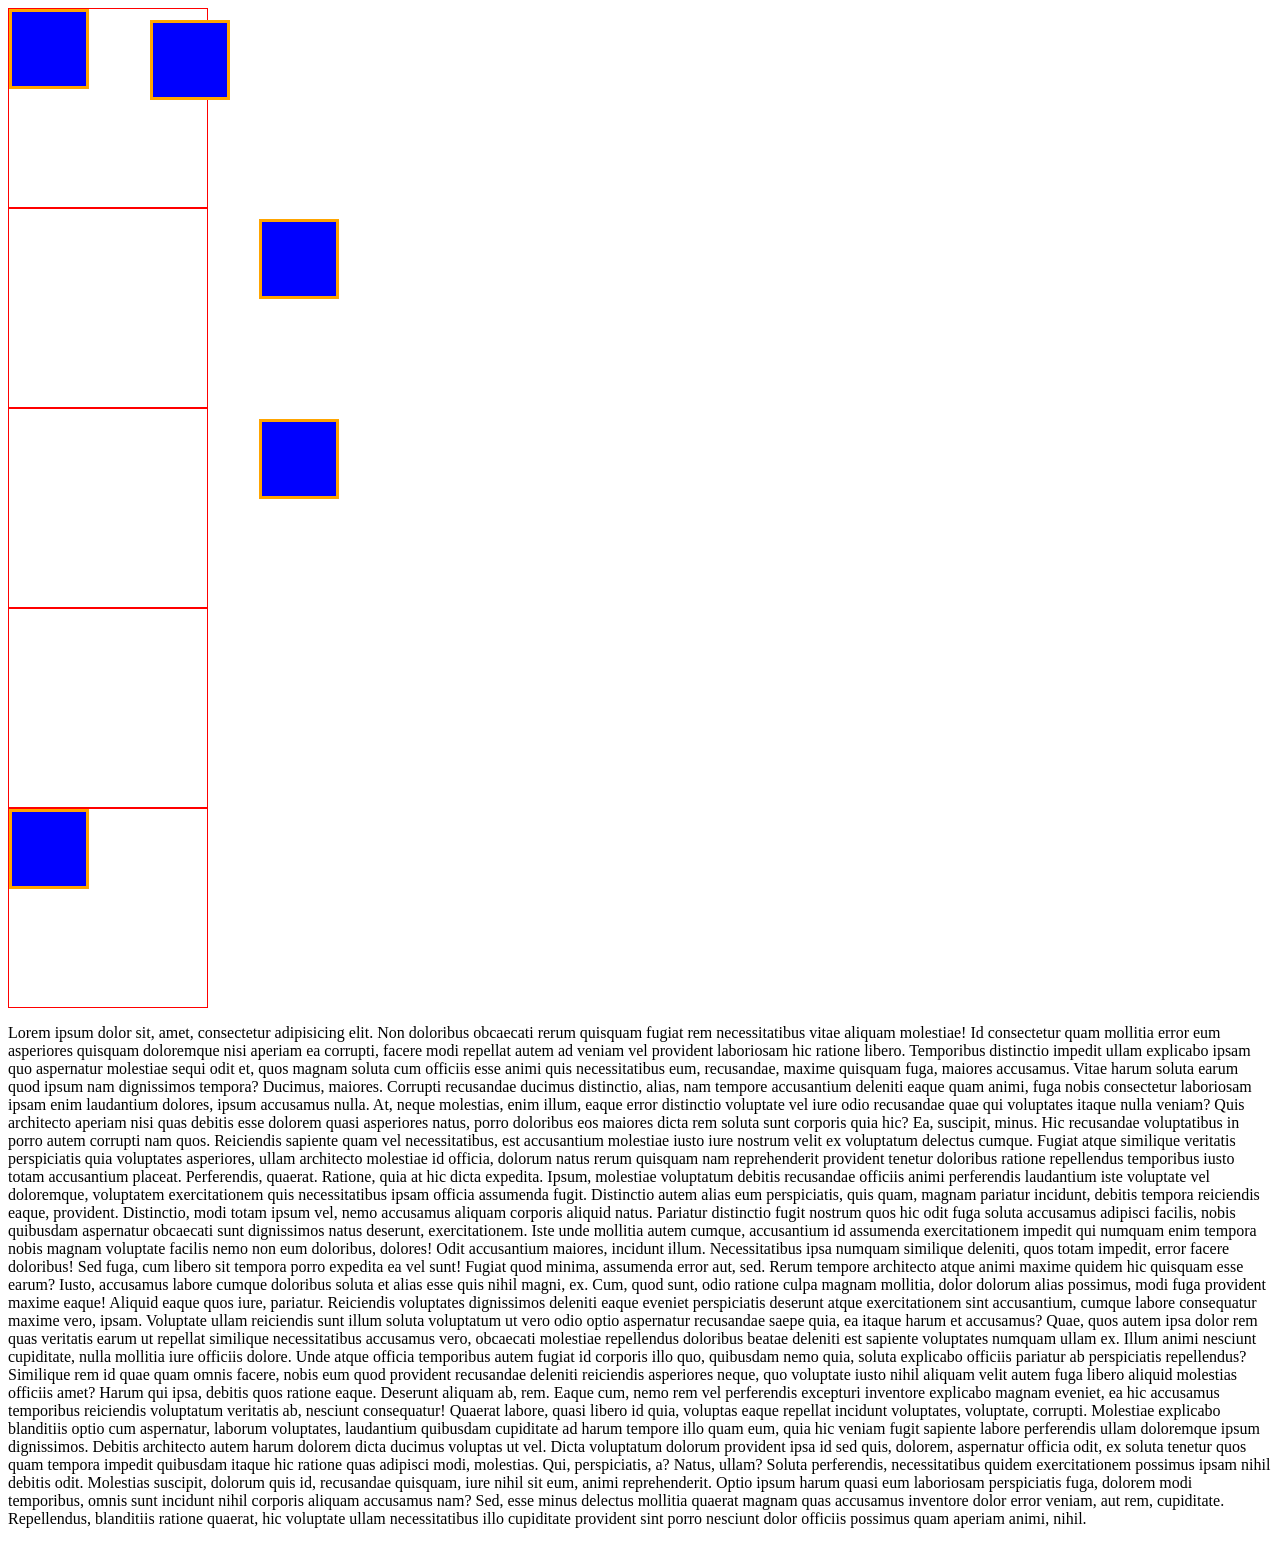
<file: index.html>
<!DOCTYPE html>
<html lang="en">
	<head>
		<meta charset="UTF-8">
		<meta name="viewport" content="width=device-width, initial-scale=1.0">
		
		<link rel="stylesheet" href="/css/styles.css">
		<title>Unidades</title>
	</head>
	
	<body>

		<div class="padre">
			<div class="caja">
			</div>
		</div>

		<div class="padre">
			<div class="caja relativa">
			</div>
		</div>

		<div class="padre padre-relativo">
			<div class="caja absoluta">
			</div>
		</div>

		<div class="padre">
			<div class="caja fija">
			</div>
		</div>

		<div class="padre">
			<div class="caja pegajosa">
			</div>
		</div>

		<p>
			Lorem ipsum dolor sit, amet, consectetur adipisicing elit. Non doloribus obcaecati rerum quisquam fugiat rem necessitatibus vitae aliquam molestiae! Id consectetur quam mollitia error eum asperiores quisquam doloremque nisi aperiam ea corrupti, facere modi repellat autem ad veniam vel provident laboriosam hic ratione libero. Temporibus distinctio impedit ullam explicabo ipsam quo aspernatur molestiae sequi odit et, quos magnam soluta cum officiis esse animi quis necessitatibus eum, recusandae, maxime quisquam fuga, maiores accusamus. Vitae harum soluta earum quod ipsum nam dignissimos tempora? Ducimus, maiores. Corrupti recusandae ducimus distinctio, alias, nam tempore accusantium deleniti eaque quam animi, fuga nobis consectetur laboriosam ipsam enim laudantium dolores, ipsum accusamus nulla. At, neque molestias, enim illum, eaque error distinctio voluptate vel iure odio recusandae quae qui voluptates itaque nulla veniam? Quis architecto aperiam nisi quas debitis esse dolorem quasi asperiores natus, porro doloribus eos maiores dicta rem soluta sunt corporis quia hic? Ea, suscipit, minus. Hic recusandae voluptatibus in porro autem corrupti nam quos. Reiciendis sapiente quam vel necessitatibus, est accusantium molestiae iusto iure nostrum velit ex voluptatum delectus cumque. Fugiat atque similique veritatis perspiciatis quia voluptates asperiores, ullam architecto molestiae id officia, dolorum natus rerum quisquam nam reprehenderit provident tenetur doloribus ratione repellendus temporibus iusto totam accusantium placeat. Perferendis, quaerat. Ratione, quia at hic dicta expedita. Ipsum, molestiae voluptatum debitis recusandae officiis animi perferendis laudantium iste voluptate vel doloremque, voluptatem exercitationem quis necessitatibus ipsam officia assumenda fugit. Distinctio autem alias eum perspiciatis, quis quam, magnam pariatur incidunt, debitis tempora reiciendis eaque, provident. Distinctio, modi totam ipsum vel, nemo accusamus aliquam corporis aliquid natus. Pariatur distinctio fugit nostrum quos hic odit fuga soluta accusamus adipisci facilis, nobis quibusdam aspernatur obcaecati sunt dignissimos natus deserunt, exercitationem. Iste unde mollitia autem cumque, accusantium id assumenda exercitationem impedit qui numquam enim tempora nobis magnam voluptate facilis nemo non eum doloribus, dolores! Odit accusantium maiores, incidunt illum. Necessitatibus ipsa numquam similique deleniti, quos totam impedit, error facere doloribus! Sed fuga, cum libero sit tempora porro expedita ea vel sunt! Fugiat quod minima, assumenda error aut, sed. Rerum tempore architecto atque animi maxime quidem hic quisquam esse earum? Iusto, accusamus labore cumque doloribus soluta et alias esse quis nihil magni, ex. Cum, quod sunt, odio ratione culpa magnam mollitia, dolor dolorum alias possimus, modi fuga provident maxime eaque! Aliquid eaque quos iure, pariatur. Reiciendis voluptates dignissimos deleniti eaque eveniet perspiciatis deserunt atque exercitationem sint accusantium, cumque labore consequatur maxime vero, ipsam. Voluptate ullam reiciendis sunt illum soluta voluptatum ut vero odio optio aspernatur recusandae saepe quia, ea itaque harum et accusamus? Quae, quos autem ipsa dolor rem quas veritatis earum ut repellat similique necessitatibus accusamus vero, obcaecati molestiae repellendus doloribus beatae deleniti est sapiente voluptates numquam ullam ex. Illum animi nesciunt cupiditate, nulla mollitia iure officiis dolore. Unde atque officia temporibus autem fugiat id corporis illo quo, quibusdam nemo quia, soluta explicabo officiis pariatur ab perspiciatis repellendus? Similique rem id quae quam omnis facere, nobis eum quod provident recusandae deleniti reiciendis asperiores neque, quo voluptate iusto nihil aliquam velit autem fuga libero aliquid molestias officiis amet? Harum qui ipsa, debitis quos ratione eaque. Deserunt aliquam ab, rem. Eaque cum, nemo rem vel perferendis excepturi inventore explicabo magnam eveniet, ea hic accusamus temporibus reiciendis voluptatum veritatis ab, nesciunt consequatur! Quaerat labore, quasi libero id quia, voluptas eaque repellat incidunt voluptates, voluptate, corrupti. Molestiae explicabo blanditiis optio cum aspernatur, laborum voluptates, laudantium quibusdam cupiditate ad harum tempore illo quam eum, quia hic veniam fugit sapiente labore perferendis ullam doloremque ipsum dignissimos. Debitis architecto autem harum dolorem dicta ducimus voluptas ut vel. Dicta voluptatum dolorum provident ipsa id sed quis, dolorem, aspernatur officia odit, ex soluta tenetur quos quam tempora impedit quibusdam itaque hic ratione quas adipisci modi, molestias. Qui, perspiciatis, a? Natus, ullam? Soluta perferendis, necessitatibus quidem exercitationem possimus ipsam nihil debitis odit. Molestias suscipit, dolorum quis id, recusandae quisquam, iure nihil sit eum, animi reprehenderit. Optio ipsum harum quasi eum laboriosam perspiciatis fuga, dolorem modi temporibus, omnis sunt incidunt nihil corporis aliquam accusamus nam? Sed, esse minus delectus mollitia quaerat magnam quas accusamus inventore dolor error veniam, aut rem, cupiditate. Repellendus, blanditiis ratione quaerat, hic voluptate ullam necessitatibus illo cupiditate provident sint porro nesciunt dolor officiis possimus quam aperiam animi, nihil.
		</p>

	</body>
</html>
</file>
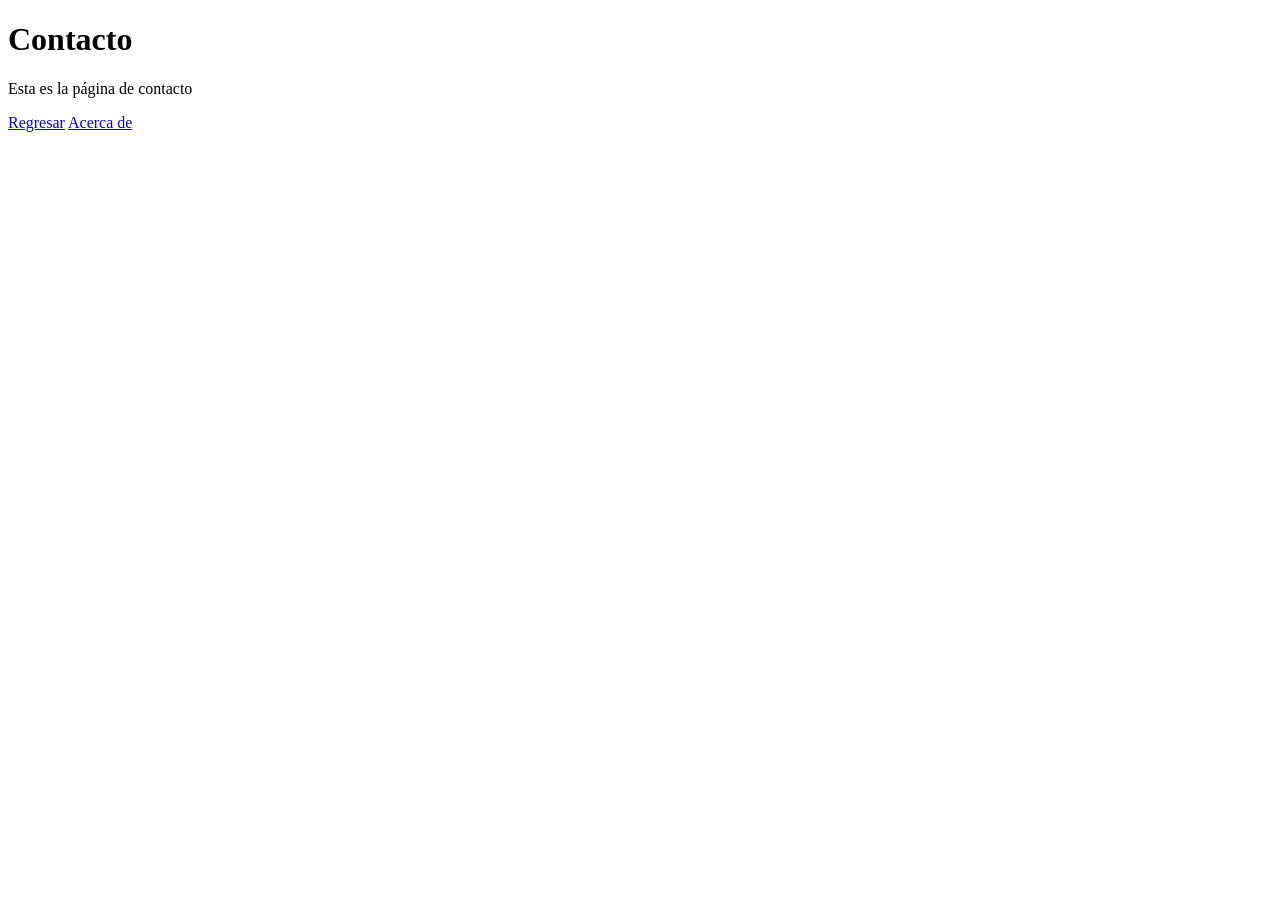
<file: contacto/index.html>
<!DOCTYPE html>
<html lang="en">
<head>
	<meta charset="UTF-8">
	<meta name="viewport" content="width=device-width, initial-scale=1.0">
	<title>Inicio</title>
</head>
<body>
	
	<h1>Contacto</h1>
	<p>Esta es la página de contacto</p>
	
	<!-- El camino / indica la raíz de la aplicación -->
	<a href="/">Regresar</a>
	
	<!-- También se pueden visitar caminos relativos -->
	<a href="../acerca-de.html">Acerca de</a>
	
</body>
</html>
</file>
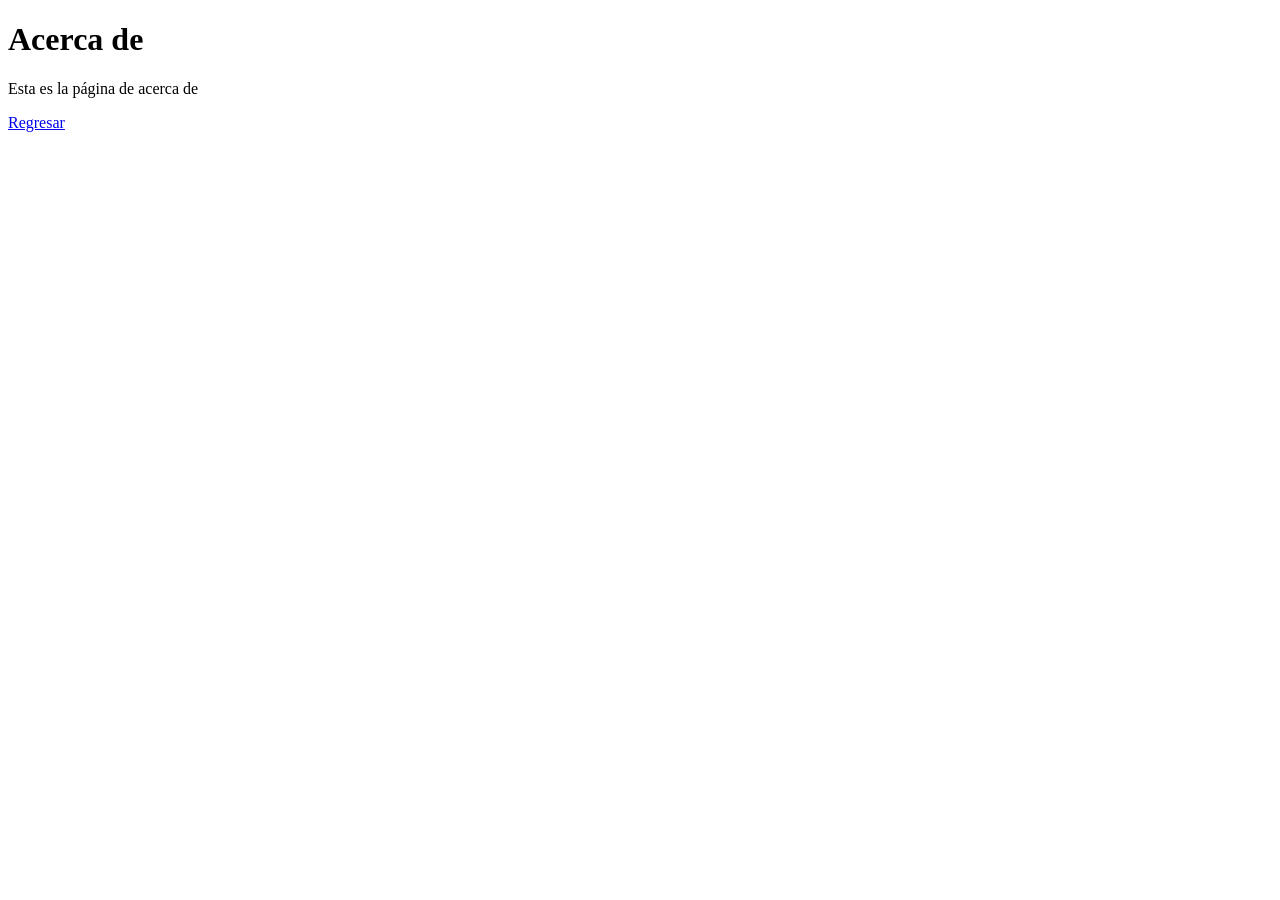
<file: acerca-de.html>
<!DOCTYPE html>
<html lang="en">
<head>
	<meta charset="UTF-8">
	<meta name="viewport" content="width=device-width, initial-scale=1.0">
	<title>Inicio</title>
</head>
<body>
	
	<h1>Acerca de</h1>
	<p>Esta es la página de acerca de</p>
	
	<!-- El camino / indica la raíz de la aplicación -->
	<a href="/">Regresar</a>

</body>
</html>
</file>
<file: css/styles.css>
*
{
	box-sizing: border-box;
}

.padre
{
	border: 1px solid red;
	
	width: 200px;
	height: 200px;

	position: static;
}

.caja
{
	background: blue;
	color: white;

	border: 3px solid orange;

	width: 80px;
	height: 80px;
}


.relativa
{
	/* relativo a la posición en la que debería estar */
	position: relative;
	top: 10px;
	left: 250px;
}

.padre-relativo
{
	/* Requerido en un padre de un elemento absoluto
	para que el hijo se posicione relativo a el */
	position: relative;
}

.absoluta
{
	/* relativo al padre que tenga posición relativa */
	position: absolute;
	top: 10px;
	left: 250px;
}

.fija
{
	/* Se fija a la vista (si no se pone top o left se 
	queda donde estaba al principio) */
	position: fixed;
	top: 20px;
	left: 150px;
}

.pegajosa
{
	/* Es static hasta que llega a la distancia definida
	por top o left dependiendo del scroll en el padre
	 */
	position: sticky;
	top: 20px;
}
</file>
